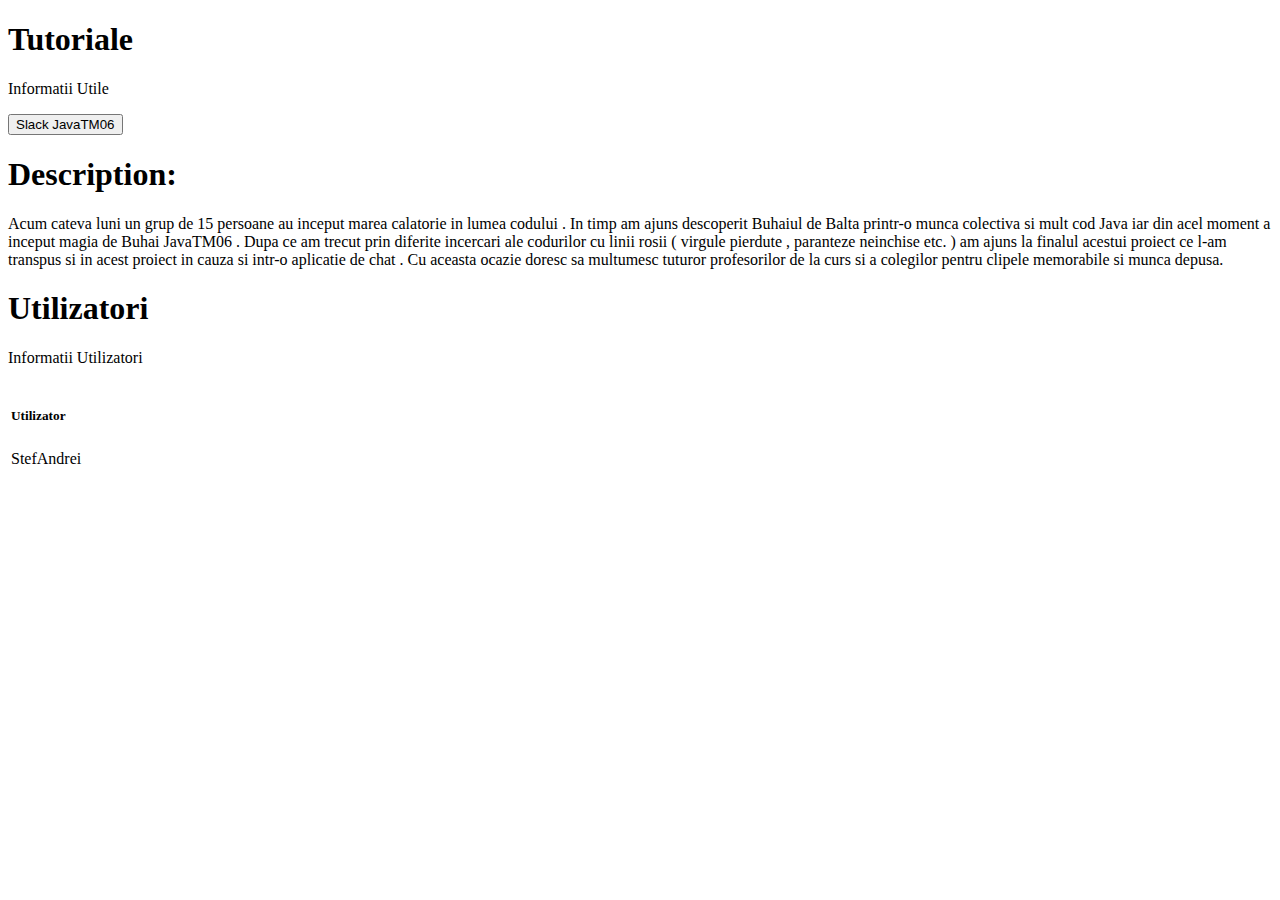
<file: forumproject/target/classes/templates/index.html>
<!DOCTYPE html>
<html lang="en" xmlns:th="http://www.thymeleaf.org" xmlns="http://www.w3.org/1999/xhtml">

<link rel="stylesheet" th:href="@{/css/forumstyle.css}">
<meta charset="UTF-8">
<title>Buhaiul Home</title>

<link href="https://fonts.googleapis.com/css2?family=Carter+One&display=swap" rel="stylesheet">

<head>
    <meta charset="UTF-8">
    <meta http-equiv="X-UA-Compatible" content="IE=edge">
    <title>Navbar</title>
    <meta name="description" content="">
    <meta name="viewport" content="width=device-width, initial-scale=1">

<!--    Navigate-->
    <nav th:include="navigation.html :: navigation">
    </nav>

    <!--    Navigate-->


</head>
<body>

<div class="row">
    <div class="column left">
        <h1>Tutoriale</h1>
        <p>Informatii Utile </p>
        <button>Slack JavaTM06</button>

    </div>


    <div class="column middle">

        <div class="elementInside">
            <h1>
                Description:
            </h1>

            <p> Acum cateva luni un grup de 15 persoane au inceput marea calatorie in lumea codului . In timp am ajuns descoperit Buhaiul de Balta printr-o munca colectiva si mult cod Java iar din acel moment a inceput magia de Buhai JavaTM06 . Dupa ce am trecut prin diferite incercari ale codurilor cu linii rosii ( virgule pierdute , paranteze neinchise etc. ) am ajuns la finalul acestui proiect ce l-am transpus si in acest proiect in cauza si intr-o aplicatie de chat . Cu aceasta ocazie doresc sa multumesc tuturor profesorilor de la curs si a colegilor pentru clipele memorabile si munca depusa.  </p>

        </div>
    </div>

    <div class="column right">
        <h1>Utilizatori</h1>
        <p>Informatii Utilizatori </p>

        <table class="tableposition">
            <thead>
            <tr>
                <td>
                    <h5><b>Utilizator</b></h5>
                </td>


            </tr>
            </thead>
            <tbody>
            <tr>
                <td> StefAndrei</td>

            </tr>
            </tbody>
        </table>


    </div>
</div>


</body>
</html>
</file>
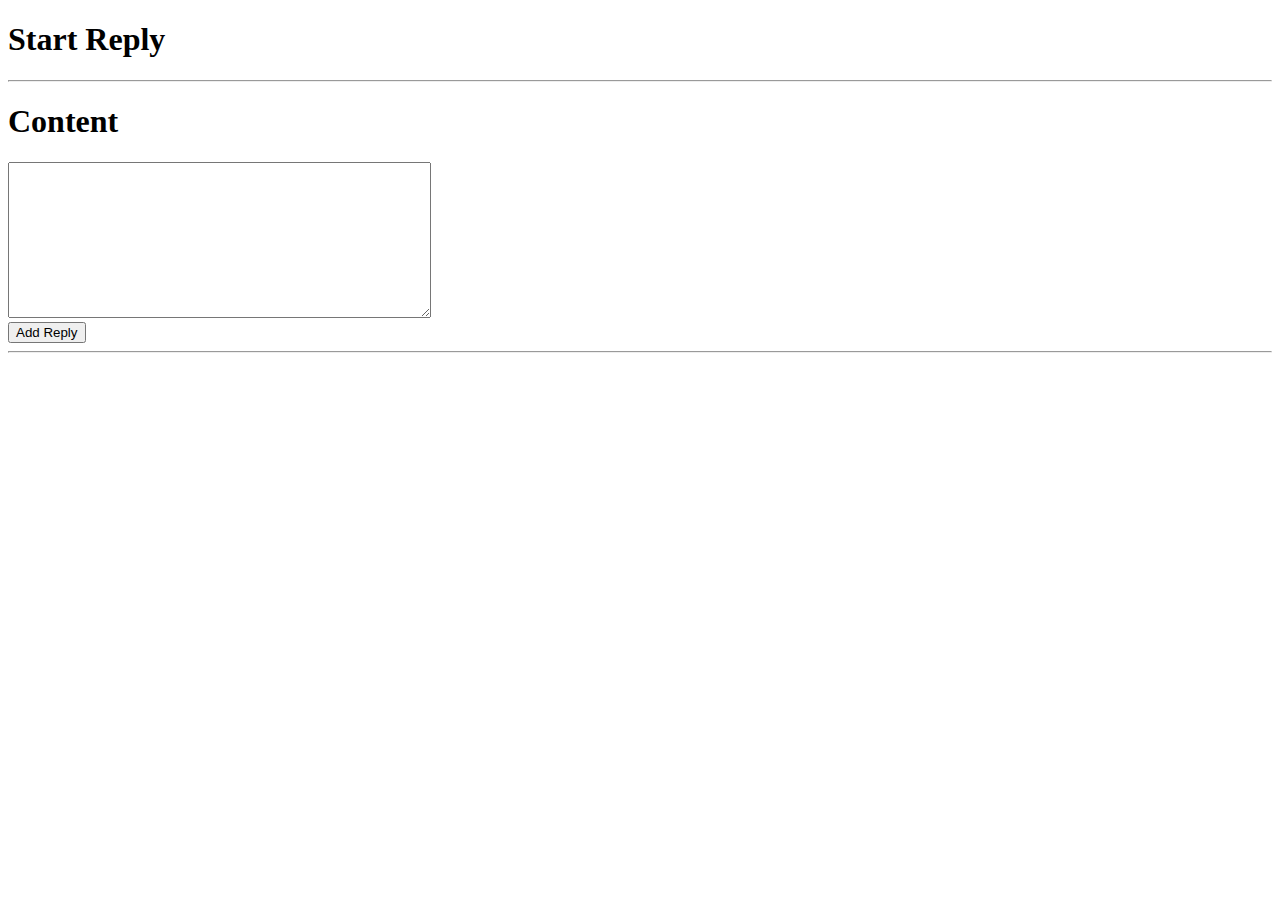
<file: forumproject/target/classes/templates/replycontent/actionreply.html>
<!DOCTYPE html>
<html lang="en" xmlns:th="http://www.thymeleaf.org" xmlns="http://www.w3.org/1999/xhtml">
<head>
    <link rel="stylesheet" th:href="@{/css/actiontopicstyle.css}">
    <meta charset="UTF-8">
    <title>Reply Post</title>

    <link href="https://fonts.googleapis.com/css2?family=Carter+One&display=swap" rel="stylesheet">

    <!--    Navigate-->
    <nav th:include="navigation.html :: navigation">
    </nav>

    <!--    Navigate-->


</head>
<body>
<form class="positionContentCenter" th:action="@{/actionreply}" th:object="${reply}" method="post">
    <div>
        <h1>Start Reply</h1>
        <hr>
<!--        <div>-->
<!--            <div>-->
<!--                <label for="topic_title"><h1> Title </h1></label>-->
<!--                <input class="input_area" th:field="*{topicTitle}" id="topic_title" type="text" ,-->
<!--                       placeholder="Title Topic"-->
<!--                       name="topic_title" required>-->
<!--            </div>-->
<!--        </div>-->
        <div>
            <div>
                <label for="reply_content"><h1> Content </h1></label>
                <textarea class="input_area" cols="50" rows="10" th:field="*{replyContent}" id="reply_content"
                          placeholder="Add your content here !" name="reply_content" required>
            </textarea>
            </div>
        </div>

        <div>
            <button type="submit">Add Reply</button>
        </div>
    </div>
</form>
</div>
<hr>
</body>
</html>
</file>
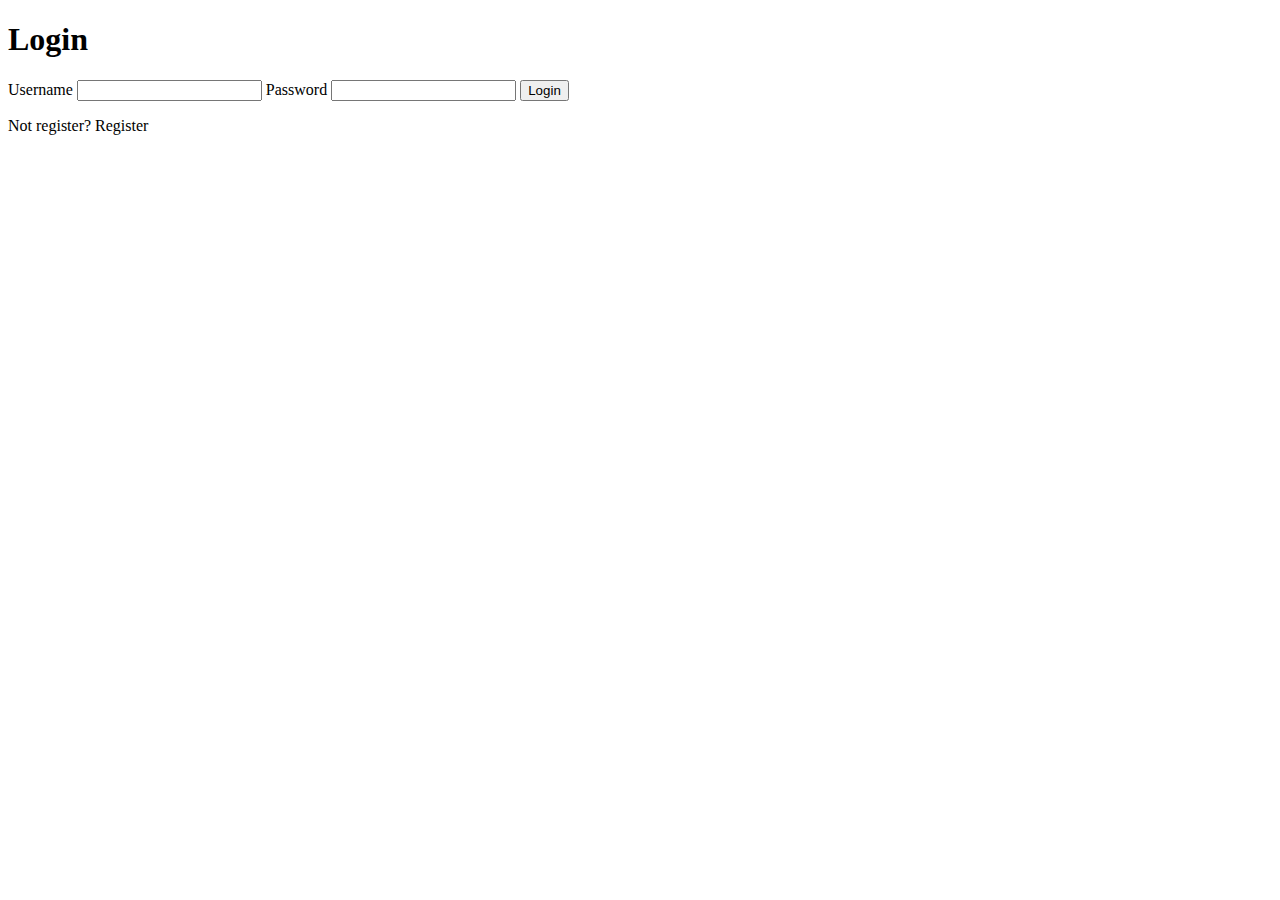
<file: forumproject/target/classes/templates/security/login.html>
<!DOCTYPE html>
<html lang="en" xmlns:th="http://www.thymeleaf.org" xmlns="http://www.w3.org/1999/xhtml">

<meta charset="UTF-8">
<title>Login</title>

<link href="https://fonts.googleapis.com/css2?family=Carter+One&display=swap" rel="stylesheet">

<head>
    <meta charset="UTF-8">
    <meta http-equiv="X-UA-Compatible" content="IE=edge">
    <meta name="description" content="">
    <meta name="viewport" content="width=device-width, initial-scale=1">

    <!--    Navigate-->
    <nav th:include="navigation.html :: navigation">
    </nav>

    <!--    Navigate-->


</head>
<body>
    <h1>Login</h1>

        <form th:action="@{/login}" method="post">
            <label for="username">Username</label>
            <input type="text" id="username" name="username" required>
            <label for="password">Password</label>
            <input type="password" id="password" name="password" required>

            <button type="submit" value="Login">Login</button>

            <p>Not register?
                <a th:href="@{/register}">Register</a>
            </p>

        </form>


</body>
</html>
</file>
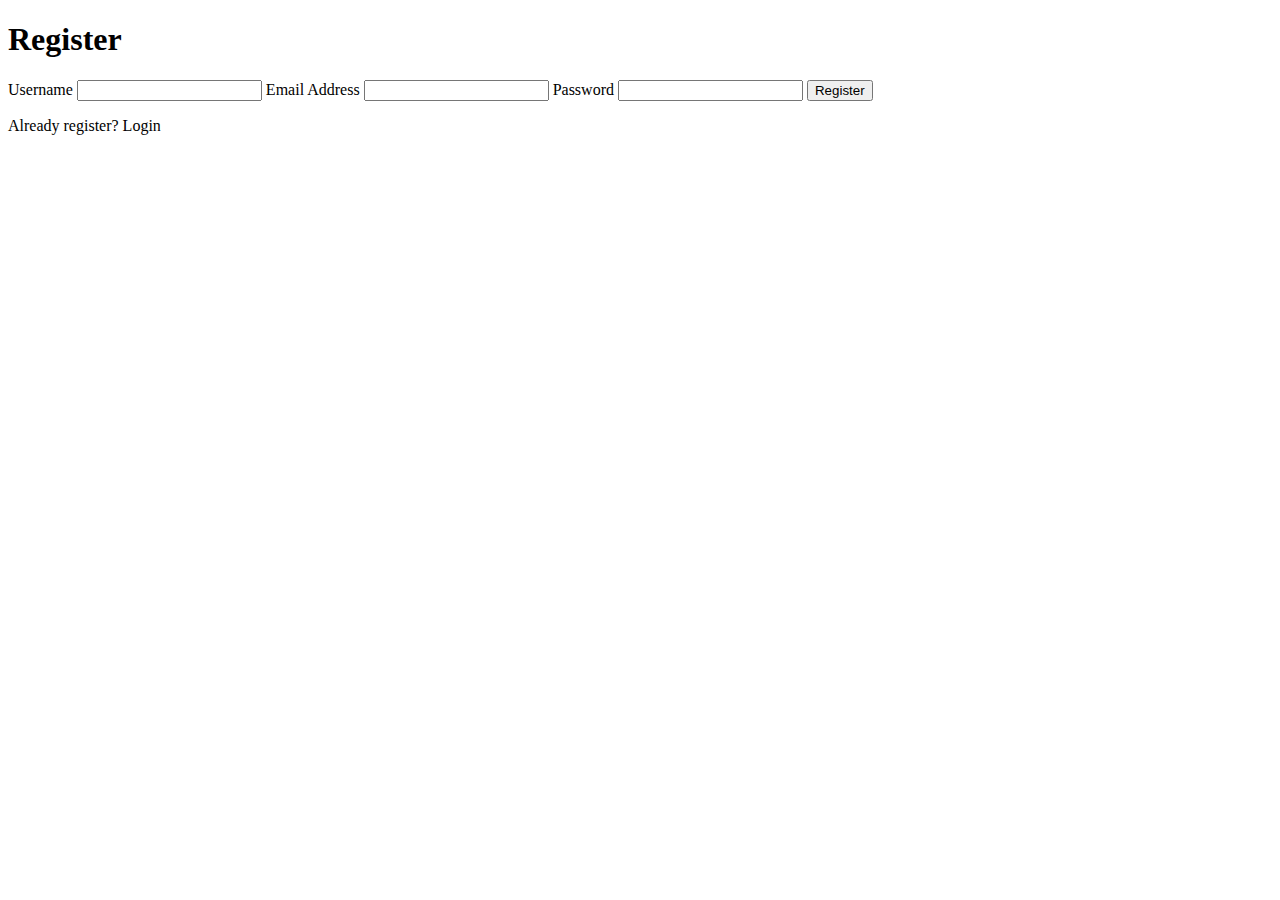
<file: forumproject/target/classes/templates/security/register.html>
<!DOCTYPE html>
<html lang="en" xmlns:th="http://www.thymeleaf.org" xmlns="http://www.w3.org/1999/xhtml">

<link rel="stylesheet" th:href="@{/css/registerstyle.css}">
<meta charset="UTF-8">
<title>Login</title>

<link href="https://fonts.googleapis.com/css2?family=Carter+One&display=swap" rel="stylesheet">

<head>
    <meta charset="UTF-8">
    <meta http-equiv="X-UA-Compatible" content="IE=edge">
    <meta name="description" content="">
    <meta name="viewport" content="width=device-width, initial-scale=1">

    <!--    Navigate-->
    <nav th:include="navigation.html :: navigation">
    </nav>

    <!--    Navigate-->


</head>
<body>
    <h1>Register</h1>

        <form class="positionContentCenter" th:action="@{/register}" method="post">
            <label for="username">Username</label>
            <input type="text" id="username" name="username" required>

            <label for="emailAddress">Email Address</label>
            <input type="email" id="emailAddress" name="emailAddress" required>

            <label for="password">Password</label>
            <input type="password" id="password" name="password" required>

            <button type="submit" value="Register">Register</button>

            <p>Already register?
                <a th:href="@{/login}">Login</a>
            </p>

        </form>


</body>
</html>
</file>
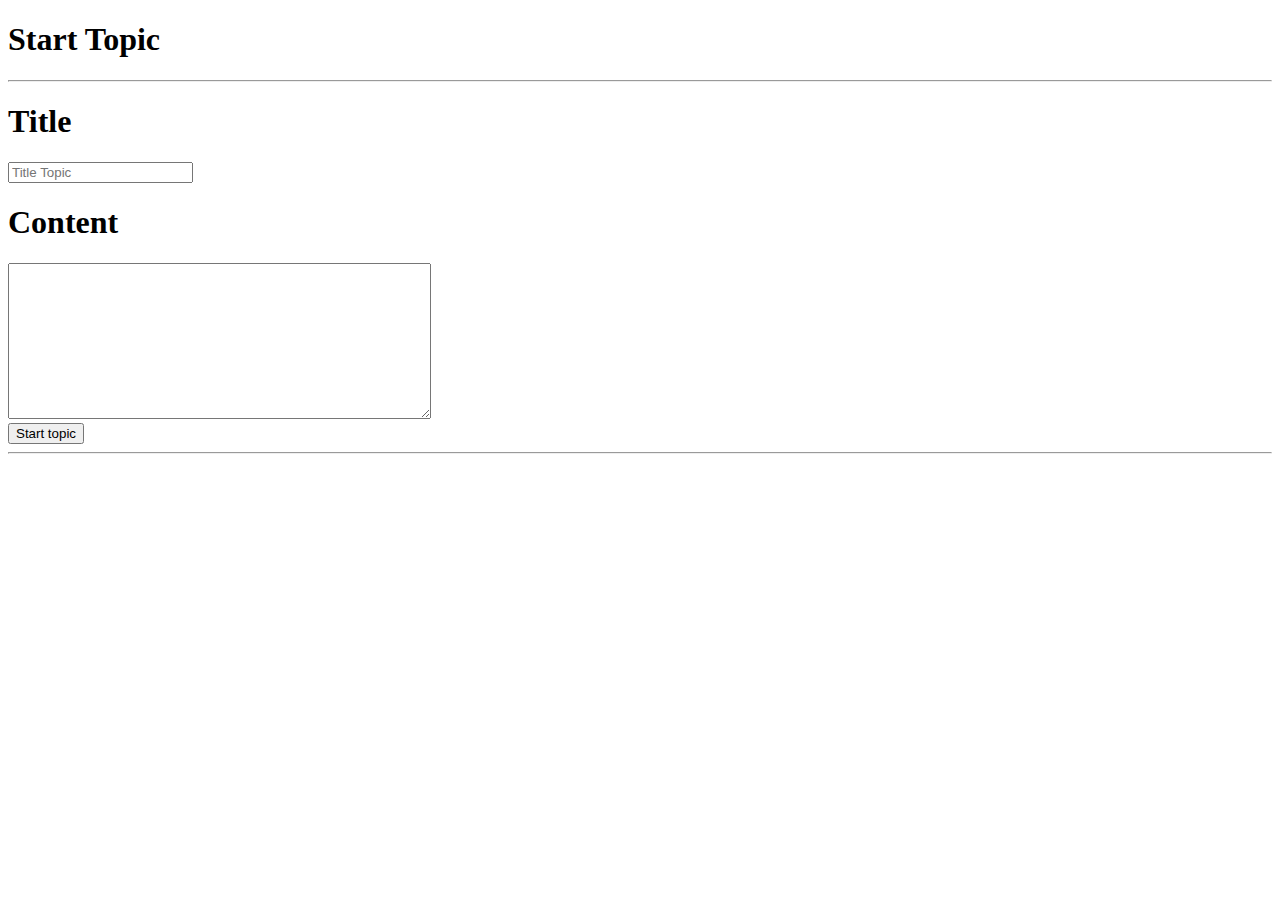
<file: forumproject/target/classes/templates/topiccontent/actiontopic.html>
<!DOCTYPE html>
<html lang="en" xmlns:th="http://www.thymeleaf.org" xmlns="http://www.w3.org/1999/xhtml">
<head>
    <link rel="stylesheet" th:href="@{/css/actiontopicstyle.css}">
    <meta charset="UTF-8">
    <title>Topic Post</title>

    <link href="https://fonts.googleapis.com/css2?family=Carter+One&display=swap" rel="stylesheet">

    <!--    Navigate-->
    <nav th:include="navigation.html :: navigation">
    </nav>

    <!--    Navigate-->


</head>
<body>
<form class="positionContentCenter" th:action="@{/actiontopic}" th:object="${topic}" method="post">
    <div>
        <h1>Start Topic</h1>
        <hr>
        <div>
            <div>
                <label for="topic_title"><h1> Title </h1></label>
                <input class="input_area" th:field="*{topicTitle}" id="topic_title" type="text" ,
                       placeholder="Title Topic"
                       name="topic_title" required>
            </div>
        </div>
        <div>
            <div>
                <label for="topic_title"><h1> Content </h1></label>
                <textarea class="input_area" cols="50" rows="10" th:field="*{topicContent}" id="topic_content"
                      placeholder="Add your content here !" name="topic_content" required>
            </textarea>
            </div>
        </div>

        <div>
            <button type="submit">Start topic</button>
        </div>
    </div>
</form>
</div>
<hr>
</body>
</html>
</file>
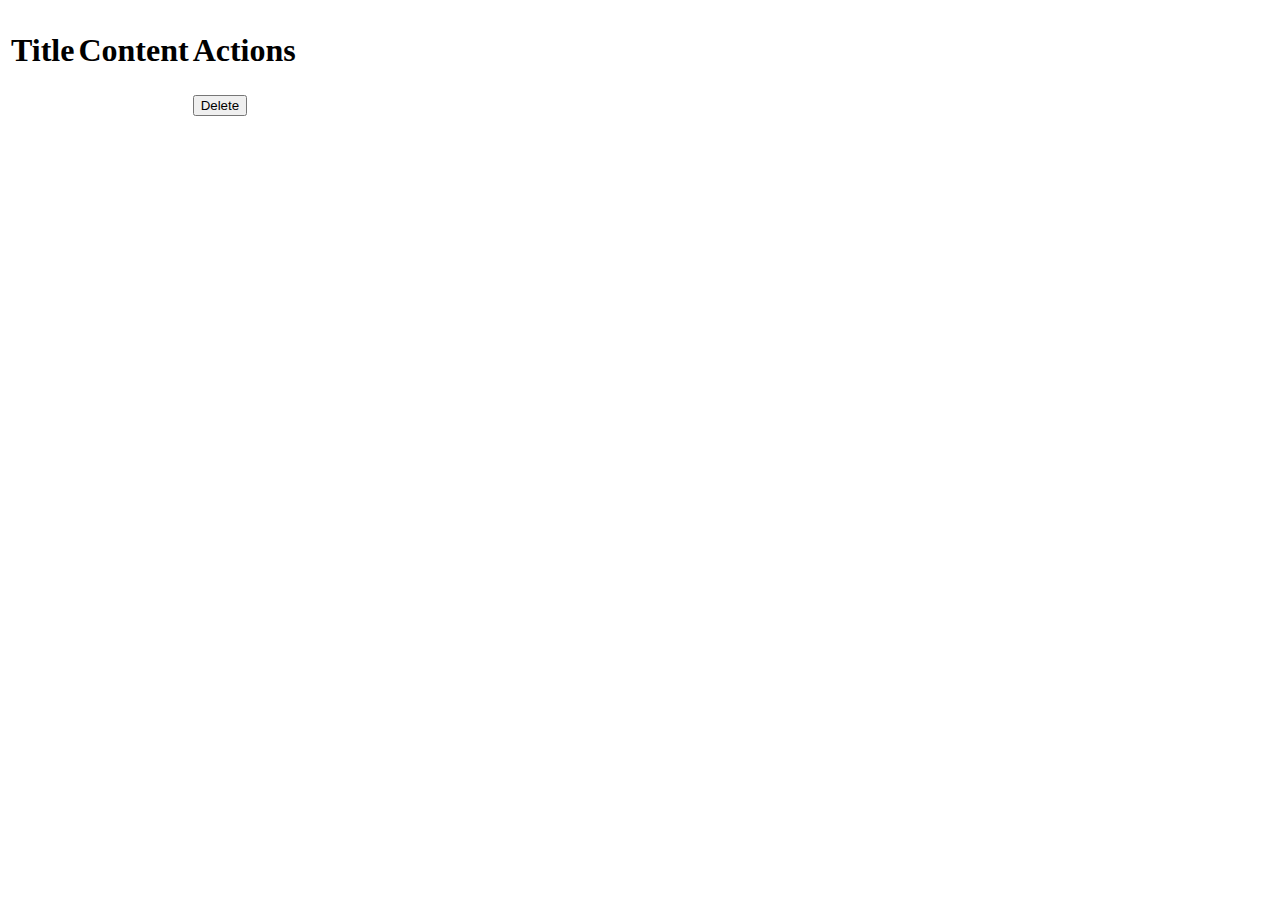
<file: forumproject/target/classes/templates/topiccontent/showtopic.html>
<!DOCTYPE html>
<html lang="en" xmlns:th="http://www.thymeleaf.org" xmlns="http://www.w3.org/1999/xhtml">
<head>
    <meta charset="UTF-8">

    <link rel="stylesheet" th:href="@{/css/showtopicstyle.css}">

    <title>All Topics</title>

    <link href="https://fonts.googleapis.com/css2?family=Carter+One&display=swap" rel="stylesheet">

    <!--    Navigate-->
    <nav th:include="navigation.html :: navigation">
    </nav>

    <!--    Navigate-->


</head>
<body>

<div class="topicsPosition">
    <table>
        <thead>
        <tr>
            <td>
                <h1>Title</h1>
            </td>

            <td>
                <h1>Content</h1>
            </td>

            <td>
                <h1>Actions</h1>
            </td>

        </tr>
        </thead>
        <tbody th:each="s: ${topic}">
        <tr>
            <td th:text="${s.topicTitle}"></td>
            <td th:text="${s.topicContent}"></td>
            <td>
                <button th:href="@{/deletetopic/{id}(id=${s.topicId})}">Delete</button>
                <!--            <a th:href="@{/editstudent/{id}(id=${s.studentId})}"><i class="small material-icons">edit</i></a>-->

            </td>

        </tr>
        </tbody>
    </table>
</div>
</body>
</html>
</file>
